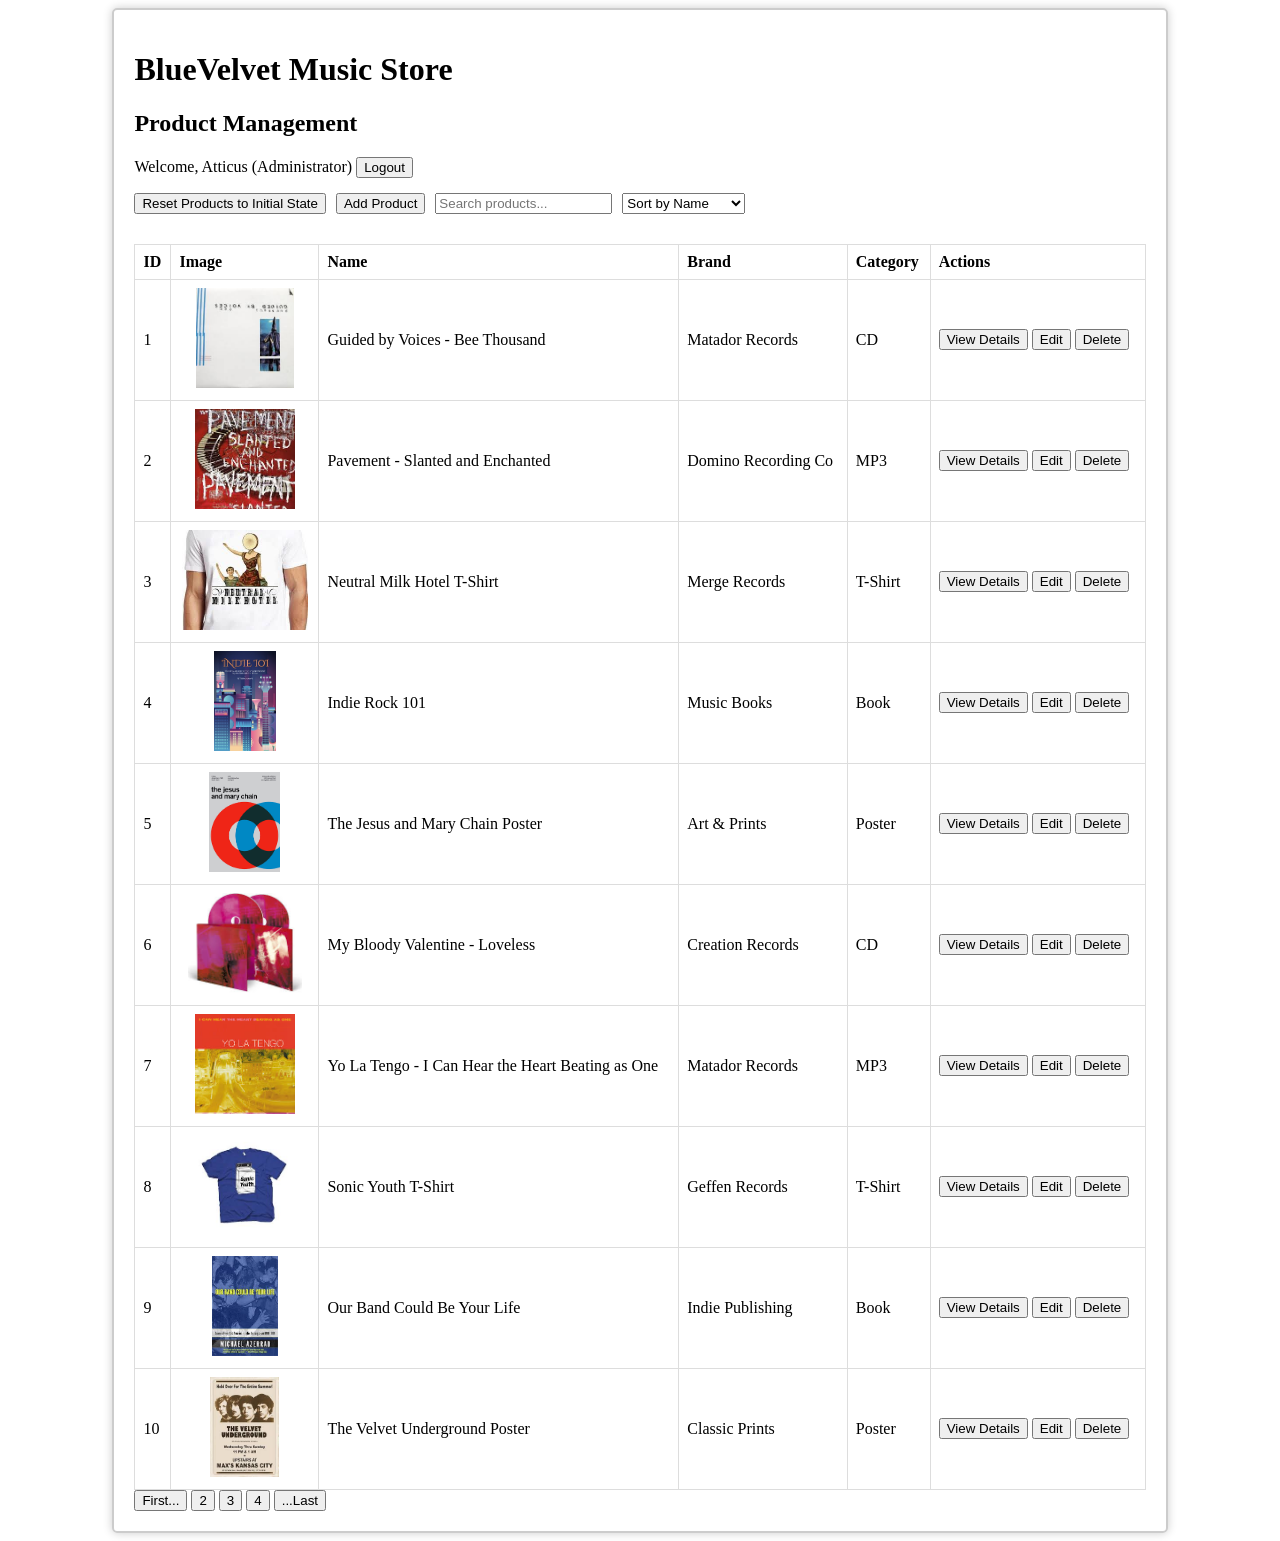
<file: www/assets/dashboard.html>
<!DOCTYPE html>
<html lang="en">
<head>
    <meta charset="UTF-8">
    <meta name="viewport" content="width=device-width, initial-scale=1.0">
    <title>Dashboard - BlueVelvet Music Store</title>
    <link rel="stylesheet" href="css/styles.css">
</head>
<body>
    <div class="container">
        <h1>BlueVelvet Music Store</h1>
        <h2>Product Management</h2>

        <!--
        TRABALHO: O nome (Atticus) e papel (Administrator) abaixo foram inseridos
        hard-coded. Na sua soluçõa o nome e papel exibidos deverão ser obtidos com 
        base no usuário autenticado.
        Template:  Welcome, {name} {(role)}
        -->
        <div>Welcome, Atticus (Administrator)
            <button id="logoutBtn">Logout</button>
        </div>
       
        <div id="productControls">
            <button id="resetProductsBtn">Reset Products to Initial State</button>
            <button id="addProductBtn">Add Product</button>
            <input type="text" id="searchInput" placeholder="Search products...">
            <select id="sortSelect">
                <option value="name">Sort by Name</option>
                <option value="id">Sort by ID</option>
                <option value="brand">Sort by Brand</option>
                <option value="category">Sort by Category</option>
            </select>
        </div>
        
        <table id="productTable">
            <thead>
                <tr>
                    <th>ID</th>
                    <th>Image</th>
                    <th>Name</th>
                    <th>Brand</th>
                    <th>Category</th>
                    <th>Actions</th>
                </tr>
            </thead>
            <!-- 
                TRABALHO - Em vez de incluir manualmente os produtos como abaixo, 
                você deve usar JavaScript para percorrer a lista de produtos 
                cadastrados com a API LocalStorage de JavaScript e exibindo cada produto 
                em uma linha da tabela. Na sua solução com JavaScript, se tivermos mais de 5 produtos cadastrados, 
                o mecanismo de paginação deverá ser ativado 
            -->
            <tbody id="productList">
                <tr>
                    <td>1</td>
                    <td><img src="images/gbv-bee-thousand-cover.jpeg" alt="Guided by Voices - Bee Thousand" style="width: 100; height: 100px;"></td>
                    <td>Guided by Voices - Bee Thousand</td>
                    <td>Matador Records</td>
                    <td>CD</td>
                    <td>
                        <button>View Details</button>
                        <button>Edit</button>
                        <button class="delete-btn">Delete</button>
                    </td>
                </tr>
                <tr>
                    <td>2</td>
                    <td><img src="images/pavment-slanted-and-enchanted-cover.jpeg" alt="Pavement - Slanted and Enchanted" style="width: 100; height: 100px;"></td>
                    <td>Pavement - Slanted and Enchanted</td>
                    <td>Domino Recording Co</td>
                    <td>MP3</td>
                    <td>
                        <button>View Details</button>
                        <button>Edit</button>
                        <button class="delete-btn">Delete</button>
                    </td>
                </tr>
                <tr>
                    <td>3</td>
                    <td><img src="images/neutral-milk-hotel-in-the-aeroplane-over-the-sea-tshirt.jpeg" alt="Neutral Milk Hotel T-Shirt" style="width: 100; height: 100px;"></td>
                    <td>Neutral Milk Hotel T-Shirt</td>
                    <td>Merge Records</td>
                    <td>T-Shirt</td>
                    <td>
                        <button>View Details</button>
                        <button>Edit</button>
                        <button class="delete-btn">Delete</button>
                    </td>
                </tr>
                <tr>
                    <td>4</td>
                    <td><img src="images/indie-101-book.jpg" alt="Indie Rock 101" style="width: 100; height: 100px;"></td>
                    <td>Indie Rock 101</td>
                    <td>Music Books</td>
                    <td>Book</td>
                    <td>
                        <button>View Details</button>
                        <button>Edit</button>
                        <button class="delete-btn">Delete</button>
                    </td>
                </tr>
                <tr>
                    <td>5</td>
                    <td><img src="images/jamc-poster.png" alt="The Jesus and Mary Chain Poster" style="width: 100; height: 100px;"></td>
                    <td>The Jesus and Mary Chain Poster</td>
                    <td>Art & Prints</td>
                    <td>Poster</td>
                    <td>
                        <button>View Details</button>
                        <button>Edit</button>
                        <button class="delete-btn">Delete</button>
                    </td>
                </tr>
                <tr>
                    <td>6</td>
                    <td><img src="images/mbv-loveless-cd.jpeg" alt="My Bloody Valentine - Loveless" style="width: 100; height: 100px;"></td>
                    <td>My Bloody Valentine - Loveless</td>
                    <td>Creation Records</td>
                    <td>CD</td>
                    <td>
                        <button>View Details</button>
                        <button>Edit</button>
                        <button class="delete-btn">Delete</button>
                    </td>
                </tr>
                <tr>
                    <td>7</td>
                    <td><img src="images/yo-la-tengo-you-can-hear-heart-beating-as-one-mp3.jpeg" alt="Yo La Tengo - I Can Hear the Heart Beating as One" style="width: 100; height: 100px;"></td>
                    <td>Yo La Tengo - I Can Hear the Heart Beating as One</td>
                    <td>Matador Records</td>
                    <td>MP3</td>
                    <td>
                        <button>View Details</button>
                        <button>Edit</button>
                        <button class="delete-btn">Delete</button>
                    </td>
                </tr>
                <tr>
                    <td>8</td>
                    <td><img src="images/sonic-youth-washing-machine-tshirt.jpeg" alt="Sonic Youth T-Shirt" style="width: 100; height: 100px;"></td>
                    <td>Sonic Youth T-Shirt</td>
                    <td>Geffen Records</td>
                    <td>T-Shirt</td>
                    <td>
                        <button>View Details</button>
                        <button>Edit</button>
                        <button class="delete-btn">Delete</button>
                    </td>
                </tr>
                <tr>
                    <td>9</td>
                    <td><img src="images/our-band-could-be-your-life-book.jpeg" alt="Our Band Could Be Your Life" style="width: 100; height: 100px;"></td>
                    <td>Our Band Could Be Your Life</td>
                    <td>Indie Publishing</td>
                    <td>Book</td>
                    <td>
                        <button>View Details</button>
                        <button>Edit</button>
                        <button class="delete-btn">Delete</button>
                    </td>
                </tr>
                <tr>
                    <td>10</td>
                    <td><img src="images/velvet-underground-poster.jpeg" alt="The Velvet Underground Poster" style="width: 100; height: 100px;"></td>
                    <td>The Velvet Underground Poster</td>
                    <td>Classic Prints</td>
                    <td>Poster</td>
                    <td>
                        <button>View Details</button>
                        <button>Edit</button>
                        <button class="delete-btn">Delete</button>
                    </td>
                </tr>
            </tbody>
        </table>

        <!-- 
            TRABALHO - Os controles de paginação somente deverão ser exibidos se tivermos menos do que 5 produtos cadastrados.
        -->
        <div id="pagination">
            <button>First...</button>
            <button>2</button>
            <button>3</button>
            <button>4</button>
            <button>...Last</button>
        </div>
    </div>

    <!-- 
        TRABALHO: Neste momento, o código apenas exibe um alerta solicitando confirmação 
        para excluir um produto. Você deve implementar a remoção do produto usando 
        a API local storage e verificar a correta remoção do produto na lista de produtos exibidas no dashboard. 
    -->
    <script>
        // JavaScript to show a delete confirmation alert
        document.addEventListener('DOMContentLoaded', () => {
            // Select all delete buttons
            const deleteButtons = document.querySelectorAll('.delete-btn');
            console.log(deleteButtons);
            
            // Add event listener to each delete button
            deleteButtons.forEach(button => {
                button.addEventListener('click', (event) => {
                    // Show confirmation alert
                    const confirmation = confirm("Are you sure you want to delete this product?");
                    if (!confirmation) {
                        // Prevent default action if not confirmed
                        event.preventDefault();
                    }
                });
            });
        });
    </script>
</body>
</html>
</file>
<file: www/assets/css/styles.css>
/* 
TRABALHO: Criei uma folha de estilo inicial para facilitar o  trabalho, mas
sinta-se à vontade em alterá-lo completamente de forma a tornar a aplicação mais
"bonita"e lembrando sempre de testar o layout responsivo de sua soluçõa.
 */

.container {
    width: 80%;
    margin: auto;
    padding: 20px;
    border: 2px solid #ccc;
    border-radius: 5px;
    box-shadow: 0px 0px 10px rgba(0, 0, 0, 0.2);
}

form {
    display: flex;
    flex-direction: column;
    gap: 10px;
}

#productControls {
    margin-top: 15px;
    margin-bottom: 30px;
    display: flex;
    flex-direction: row;
    gap: 10px;
}


table {
    width: 100%;
    border-collapse: collapse; /* Ensures borders are not double-spaced */
}

th, td {
    border: 1px solid #ddd; /* Creates a light gray border */
    padding: 8px; /* Adds some space inside the cells */
    text-align: left; /* Aligns text to the left */
}

/* Center-align only the images in the second column */
td:nth-child(2) {
    text-align: center;
}
</file>
